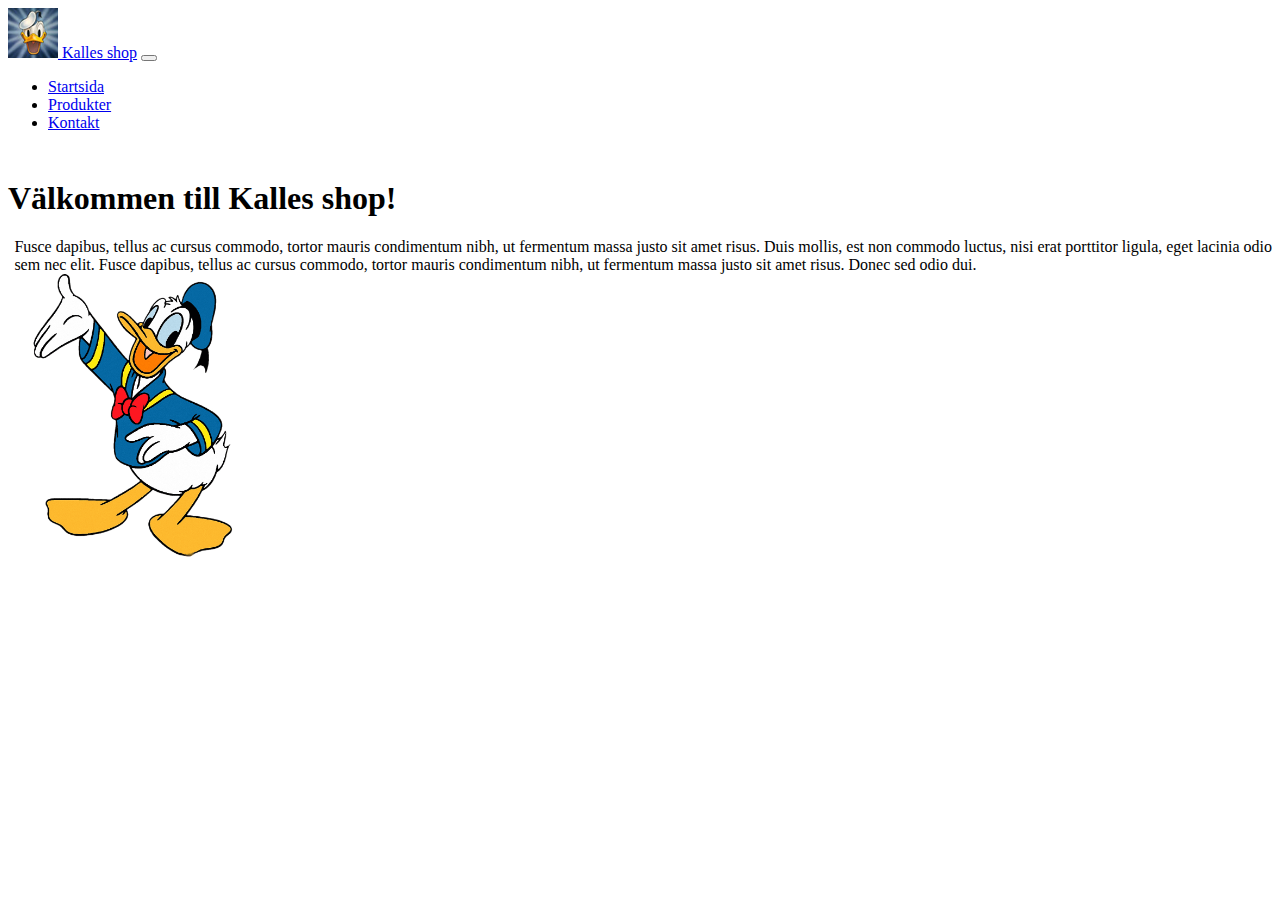
<file: index.html>
<!DOCTYPE html>
<html lang="en">

<head>
  <meta charset="UTF-8">
  <meta http-equiv="X-UA-Compatible" content="IE=edge">
  <meta name="viewport" content="width=device-width, initial-scale=1.0, shrink-to-fit=no">
  <title>Extra övning: Twitter Bootstrap</title>
  <link href="https://cdn.jsdelivr.net/npm/bootstrap@5.0.1/dist/css/bootstrap.min.css" rel="stylesheet"
    integrity="sha384-+0n0xVW2eSR5OomGNYDnhzAbDsOXxcvSN1TPprVMTNDbiYZCxYbOOl7+AMvyTG2x" crossorigin="anonymous">
  <script src="https://cdn.jsdelivr.net/npm/bootstrap@5.0.1/dist/js/bootstrap.bundle.min.js"
    integrity="sha384-gtEjrD/SeCtmISkJkNUaaKMoLD0//ElJ19smozuHV6z3Iehds+3Ulb9Bn9Plx0x4"
    crossorigin="anonymous"></script>
  <link rel="stylesheet" href="style.css">
</head>

<body>
  <nav class="navbar navbar-expand-lg navbar-light bg-light">
    <div class="container-fluid">
      <a class="navbar-brand" href="index.html">
        <img src="assets/DD-logo-50x50px.jpg" width="50" height="50" class="d-inline-block align-center" alt="">
        Kalles shop</a>
      <button class="navbar-toggler" type="button" data-bs-toggle="collapse" data-bs-target="#navbarNav"
        aria-controls="navbarNav" aria-expanded="false" aria-label="Toggle navigation">
        <span class="navbar-toggler-icon"></span>
      </button>
      <div class="collapse navbar-collapse" id="navbarNav">
        <ul class="navbar-nav">
          <li class="nav-item">
            <a class="nav-link active" aria-current="page" href="index.html">Startsida</a>
          </li>
          <li class="nav-item">
            <a class="nav-link" href="products.html">Produkter</a>
          </li>
          <li class="nav-item">
            <a class="nav-link" href="contact.html">Kontakt</a>
          </li>
        </ul>
      </div>
    </div>
  </nav>
  <div class="container">
    <div class="row">
      <div class="col-sm-8">
        <h1>Välkommen till Kalles shop!</h1>
        <p>Fusce dapibus, tellus ac cursus commodo, tortor mauris condimentum nibh,
        ut fermentum massa justo sit amet risus. Duis mollis, est non commodo luctus,
        nisi erat porttitor ligula, eget lacinia odio sem nec elit. Fusce dapibus,
        tellus ac cursus commodo, tortor mauris condimentum nibh,
        ut fermentum massa justo sit amet risus. Donec sed odio dui.
        </p>
      </div>
      <div class="col-sm-4">
        <img id="rightAside" src="assets/donald_duck_920x1041px.jpg" alt="Donald Duck">
      </div>
    </div>
  </div>
</body>

</html>
</file>
<file: style.css>
#rightAside, #coWorkers{
    width: 100%;
    object-fit: contain;
    max-width: 250px;
}
p{
padding-left: 0.4rem;
    margin-top: 0px;
    margin-bottom: 0px;
}
h3{
    padding: 0.4rem;
}
.container{
margin-top: 3rem;
}
.btn{
    margin: 0 0 0.5rem 0 ;
}
</file>
